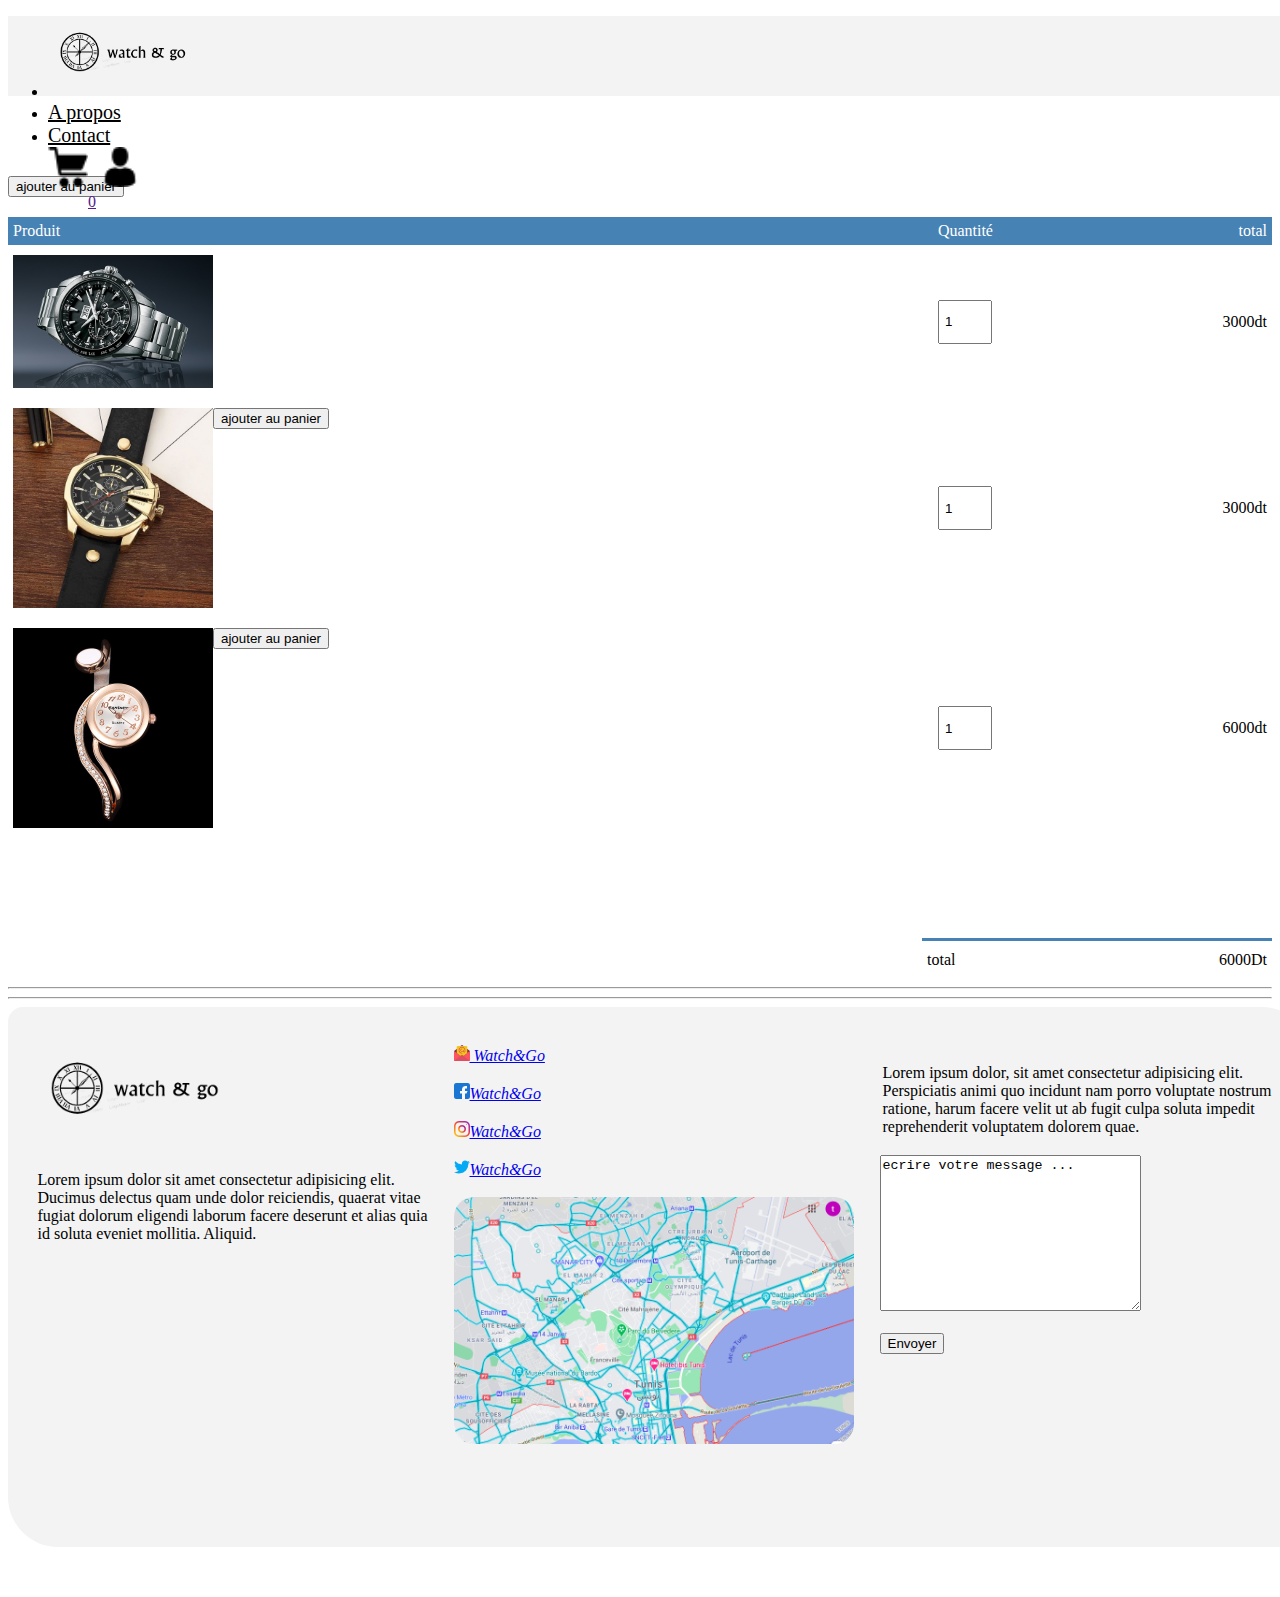
<file: card.html>
<!DOCTYPE html>
<html lang="en">
<head>
    <meta charset="UTF-8">
    <meta http-equiv="X-UA-Compatible" content="IE=edge">
    <meta name="viewport" content="width=device-width, initial-scale=1.0">
    <title>Panier</title>
    <link rel="stylesheet" href="card.css">
    <link href="https://cdn.jsdelivr.net/npm/bootstrap@5.0.0-beta3/dist/css/bootstrap.min.css" rel="stylesheet" integrity="sha384-eOJMYsd53ii+scO/bJGFsiCZc+5NDVN2yr8+0RDqr0Ql0h+rP48ckxlpbzKgwra6" crossorigin="anonymous">
    <script src="https://cdn.jsdelivr.net/npm/bootstrap@5.0.0-beta3/dist/js/bootstrap.bundle.min.js" integrity="sha384-JEW9xMcG8R+pH31jmWH6WWP0WintQrMb4s7ZOdauHnUtxwoG2vI5DkLtS3qm9Ekf" crossorigin="anonymous"></script>
    <script src="https://cdn.jsdelivr.net/npm/@popperjs/core@2.9.1/dist/umd/popper.min.js" integrity="sha384-SR1sx49pcuLnqZUnnPwx6FCym0wLsk5JZuNx2bPPENzswTNFaQU1RDvt3wT4gWFG" crossorigin="anonymous"></script>
    <script src="https://cdn.jsdelivr.net/npm/bootstrap@5.0.0-beta3/dist/js/bootstrap.min.js" integrity="sha384-j0CNLUeiqtyaRmlzUHCPZ+Gy5fQu0dQ6eZ/xAww941Ai1SxSY+0EQqNXNE6DZiVc" crossorigin="anonymous"></script>

</head>
<body>
    <ul class="nav">
        <li> <img class="logo" src="cool-removebg-preview.png" alt=""></li>
        <li class="nav-item">
          <a class="nav-link active" aria-current="page" href="#">A propos</a>
        </li>
        <li class="nav-item">
          <a class="nav-link" href="#">Contact</a>
        </li>
       <a href=""><img class="small" src="shopping-cart.png" alt=""><span>0</span></a>
       
       <a href="file:///home/mahdi/Bureau/project%201/card.html"><img class="small" src="man.png" alt=""></a>
      </ul>
<!--------------------------------------------------------------------->
    <div class="small-container cart-page">
        <table>
            <tr>
                <th>Produit</th>
                <th>Quantité</th>
                <th>total</th>
            </tr>
            <tr>
                    <td> 
                        <div class="cart-info">
                            <img class="cado" src="img1.png" alt="">
                        </div>  
                        
                    </td>
                    
               
                <td><input type="number" value="1"></td>
                <td>3000dt</td>
                <div>
                    <button class="btn"> ajouter au panier </button> 
               </div>
            </tr>
            <tr>
                <td> 
                    <div class="cart-info">
                        <img class="cado" src="img3.jpg" alt="">
                         <div>
                            <button class="btn"> ajouter au panier </button> 
                        </div>
                    </div>  
                </td>
                
           
            <td><input type="number" value="1"></td>
            <td>3000dt</td>
        </tr>
        <tr>
            <td> 
                <div class="cart-info">
                    <img class="cado" src="img5.jpg" alt="">
                     <div>
                        <button class="btn"> ajouter au panier </button> 
                    </div>
                </div>  
            </td>
            
       
        <td><input type="number" value="1"></td>
        <td>6000dt</td>
    </tr>
        </table>

     </div>
     <div class="total-prix">
         <table>
            <tr>
                <td>total </td>
                <td>6000Dt</td>
    
             </tr>
         </table>
         
     </div>

     
     <hr>
     <hr>

<!------------------------footer------------------------------------------------->
<footer>
    <div class="flex">
        <div>
            <i><img class="go" src="cool-removebg-preview.png" alt=""></i>
            <p class="lorem"> Lorem ipsum dolor sit amet consectetur adipisicing elit. Ducimus delectus quam unde dolor reiciendis, quaerat vitae fugiat dolorum eligendi laborum facere deserunt et alias quia id soluta eveniet mollitia. Aliquid.</p>
        </div>
            <div class="tunis">
                <br>
              <a href="https://mail.google.com/"> <i> <img src="email.png" alt=""> Watch&Go</i><br><br></a>
              <a href="https://fr-fr.facebook.com/"> <i> <img src="facebook.png" alt="">Watch&Go</i> <br><br></a>
              <a href="https://www.instagram.com/?hl=fr"><i> <img src="instagram.png" alt="">Watch&Go</i> <br><br></a>
              <a href="https://twitter.com/?lang=fr"> <i> <img src="twitter.png" alt="">Watch&Go</i> <br><br></a>
               <img class="map" src="map.png" alt="">
            </div> 
    <br>
            <div class="gg">
                <br>
                <p class="lorem">Lorem ipsum dolor, sit amet consectetur adipisicing elit. Perspiciatis animi quo incidunt nam porro voluptate nostrum ratione, harum facere velit ut ab fugit culpa soluta impedit reprehenderit voluptatem dolorem quae.</p>
                    
                <textarea name="" id="" cols="30" rows="10">ecrire votre message ...</textarea><br><br>
                <button class="btn btn-primary" type="submit">Envoyer</button>

  
            </div>
                
                
     </div>
  </footer> 
  <script src="script.js"></script> 
</body>
</html>
</file>
<file: card.css>
.nav{
    background-color: #f3f3f3;
    height:80px;
    width: 100%; 
    
}
.nav-link{
    margin-top: 10px;
    font-size: 20px;
    color:#000;
    font-family:Georgia, 'Times New Roman', Times, serif
}

.logo{
    width: 150px;
    margin-right: 800px;
    margin-top: -10px;
}
.small{
    margin-bottom: 20px;
    width: 40px;
    height: 40px;
}
/*****************************************************/
.cart-page{
    
    margin: 80px auto;
}
table{
    margin-top: 20px;
    width: 100%;
    border-collapse: collapse;
}
.cado{
    width: 200px;
}
.cart-info{
    display: flex;
    flex-wrap: wrap;

}
th{
    text-align: left;
    padding: 5px;
    color: white;
    background-color: steelblue;
    font-weight: normal;
}
td{
    padding: 10px 5px;
}
td input{
    width: 40px;
    height: 30px;
    padding: 5px;
}
td a{    
    color: steelblue;
    font-size: 14px;

}
.btn{
    display: flex;
    flex-wrap: wrap;
    
}
.total-prix{
    display: flex;
    justify-content: flex-end;

}
.total-prix table{
    border-top: 3px solid steelblue;
    width: 100%;
    max-width: 350px;
}
td:last-child{
    text-align: right;
}
th:last-child{
    text-align: right;
}
/*********footer******************************************/
.flex{
    margin-bottom: 50px;
    display: flex;
    flex-direction: row; 
    background-color: #f3f3f3;
    justify-content: space-around;
    border-radius: 15px 50px 30px;
    padding: 20px;
    width: 100%;
    height: 500px;
      
}
.go{
    width: 200px;
}
.lorem{
    border: solid , #f3f3f3;
    width: 400px;
    text-align:left;
    font-family: 'Times New Roman', Times, serif;
    
}
.map{
    width: 400px;
    margin-bottom: 80px;
    border-radius: 20px;
}
.copy{
    width: 100px;
    margin-bottom: 400px;
}
</file>
